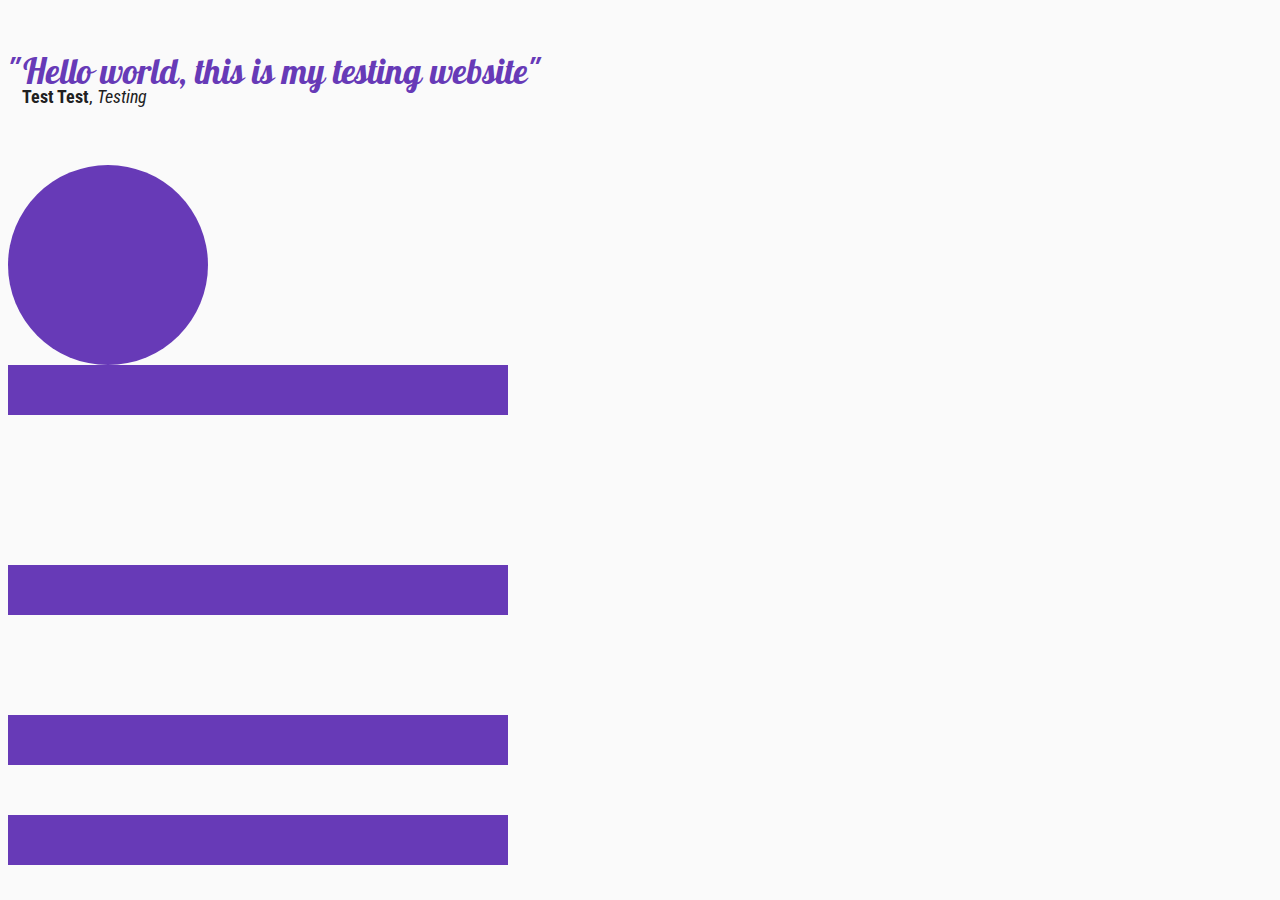
<file: index.html>
<!DOCTYPE html>
<html lang="en">
<head>
<title>TEST</title>
<meta charset="utf-8">
<link rel="stylesheet" href="styles.css">
<link rel="stylesheet" type="text/css"
      href="https://fonts.googleapis.com/css?family=Galada|Roboto+Condensed">
<link rel="icon" href="http://bskup.github.io/images/favicon.ico" type="image/x-icon">
<link rel="shortcut icon" href="http://bskup.github.io/images/favicon.ico" type="image/x-icon">
<!--[if lt IE 9]>
<script src="http://html5shim.googlecode.com/svn/trunk/html5.js"></script>
<![endif]-->
</head>

<body>
 
 <div id="wrapper">
 
   <br>
   <br>
   <div class="header">"Hello world, this is my testing website"</div>
   <div class="subheader"><strong>Test Test</strong>, <em>Testing</em></div>
   <br>
   <br>
   <div class="circle"></div>
   <div class="rect1"></div>
   <div class="space3"></div>
   <div class="rect1"></div>
   <div class="space2"></div>
   <div class="rect1"></div>
   <div class="space1"></div>
   <div class="rect1"></div>
 
 </div> 
 
</body>

</html>
</file>
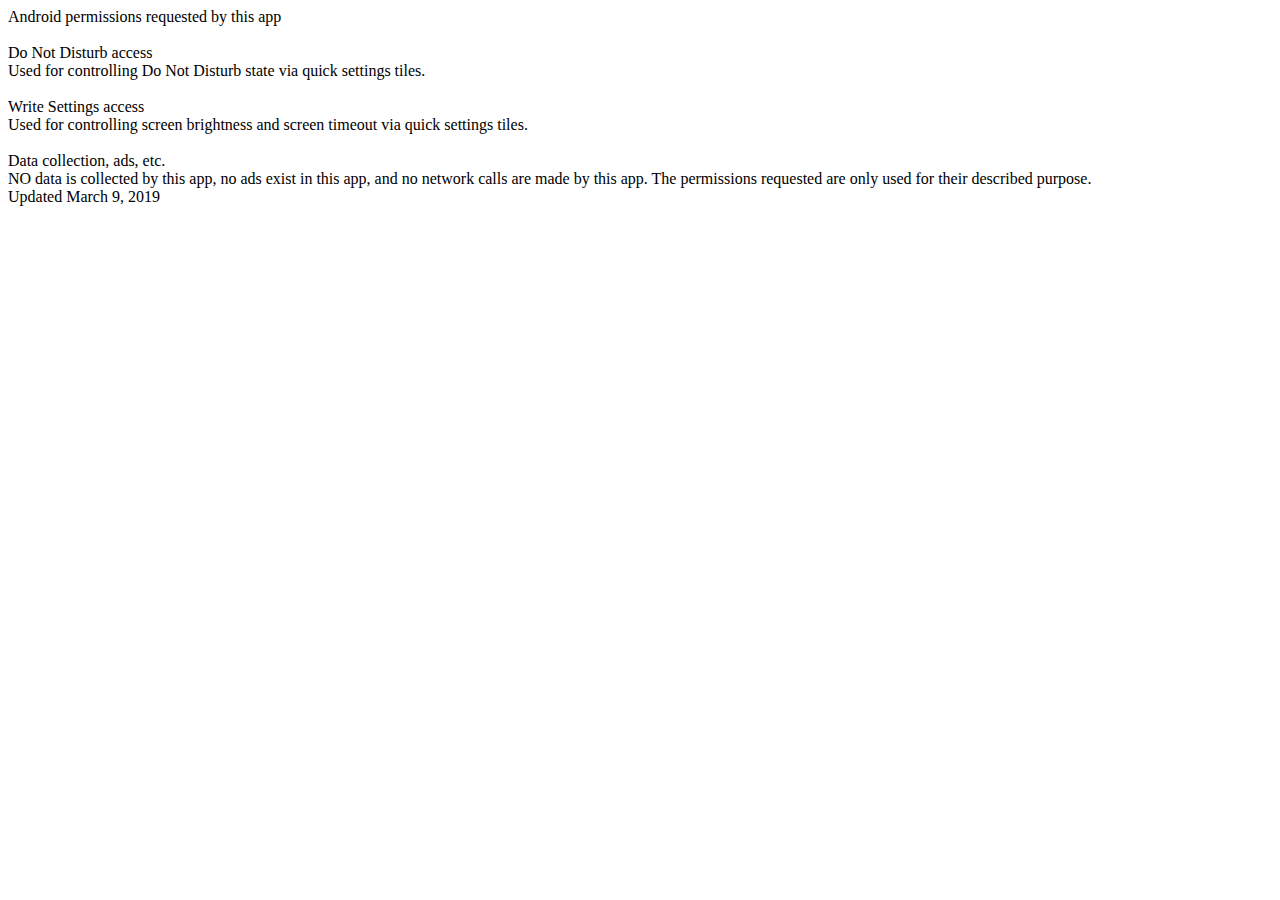
<file: easytiles-privacypolicy.html>
<html>
<title>Easy Tiles Privacy Policy</title>
<body>
Android permissions requested by this app<br>
<br>
Do Not Disturb access<br>
Used for controlling Do Not Disturb state via quick settings tiles.<br>
<br>
Write Settings access<br>
Used for controlling screen brightness and screen timeout via quick settings tiles.<br>
<br>
Data collection, ads, etc.<br>
NO data is collected by this app, no ads exist in this app, and no network calls are made by this app. The permissions requested are only used for their described purpose.<br>
Updated March 9, 2019
</body>
</html>
</file>
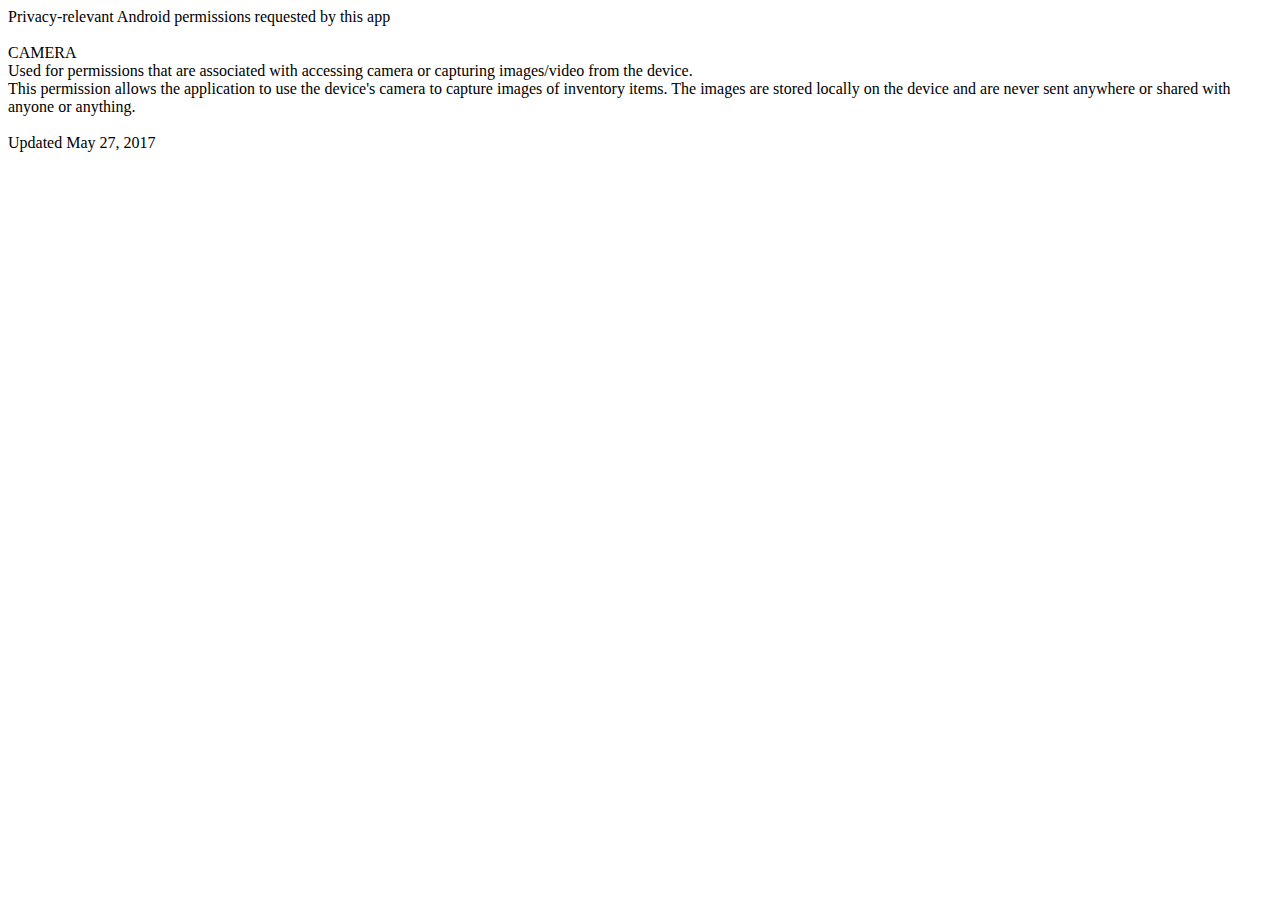
<file: privacypolicy.html>
<html>
<title>Ginventory Privacy Policy</title>
<body>
Privacy-relevant Android permissions requested by this app<br>
<br>
CAMERA<br>
Used for permissions that are associated with accessing camera or capturing images/video from the device.<br>
This permission allows the application to use the device's camera to capture images of inventory items. The images are stored locally on the device and are never sent anywhere or shared with anyone or anything.<br>
<br>
Updated May 27, 2017
</body>
</html>
</file>
<file: styles.css>
/* Define fonts */			 
@font-face { font-family: "Mono Social Icons Font";
			 src: url("fonts/MonoSocialIconsFont-1.10.ttf") format("truetype"); }


/* Main styles */
html { background: #FAFAFA }	 
body { color: #212121; 
      font-family: 'Roboto Condensed', sans-serif;
	  font-size: 1.1em; }	  
header  { color: #673AB7;
		font-size: 200%;
	    font-family: Galada, serif;
		padding-top: 0px; 
		padding-bottom: 0px; }

/* Define IDs - Only use once per page */
#wrapper { width: 80%;
		   min-width: 700px; }

/* Define classes - Can be applied multiple times */	
.header  { color: #673AB7;
		font-size: 200%;
	    font-family: Galada, serif;
		padding-top: 0px; 
		padding-bottom: 0px; }
.subheader  { color: #212121;
	    font-family: 'Roboto Condensed', sans-serif;
		position: relative;
		top: -18px;
		left:14px; }
.circle { shape-outside: circle(50%);
		border-radius: 100px;
		width: 200px;
		height: 200px;
		background: #673AB7; }
.rect1 { width: 500px;
		height: 50px;
		background: #673AB7; }
.space1 { width: 500px;
		height: 50px;
		background: #FAFAFA; }
.space2 { width: 500px;
		height: 100px;
		background: #FAFAFA; }
.space3 { width: 500px;
		height: 150px;
		background: #FAFAFA; }

.centered { text-align: center;
			width: 50%;
			margin-left: auto;
			margin-right: auto; }
.justified { text-align: justify;
			 width: 50%;
			 margin-left: auto;
			 margin-right: auto; }
</file>
